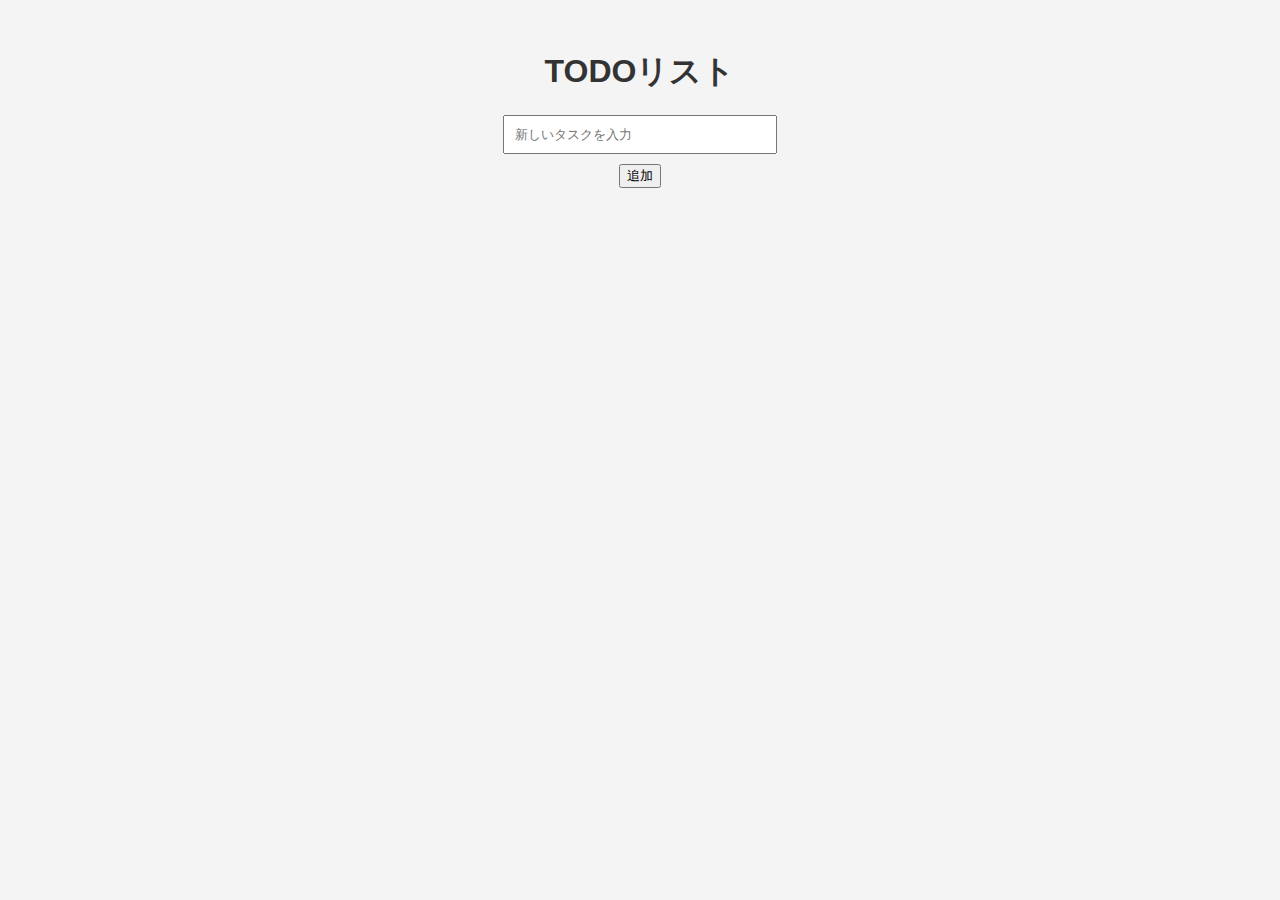
<file: todo_app/index.html>
<!DOCTYPE html>
<html lang="ja">
<head>
    <meta charset="UTF-8">
    <meta name="viewport" content="width=device-width, initial-scale=1">
    <title>TODOリスト</title>
    <link rel="stylesheet" href="style.css">
</head>
<body>
    <div id="app">
        <h1>TODOリスト</h1>
        <input type="text" id="new-task" placeholder="新しいタスクを入力" />
        <button id="add-task">追加</button>
        <ul id="task-list"></ul>
    </div>
    <script src="main.js"></script>
</body>
</html>
</file>
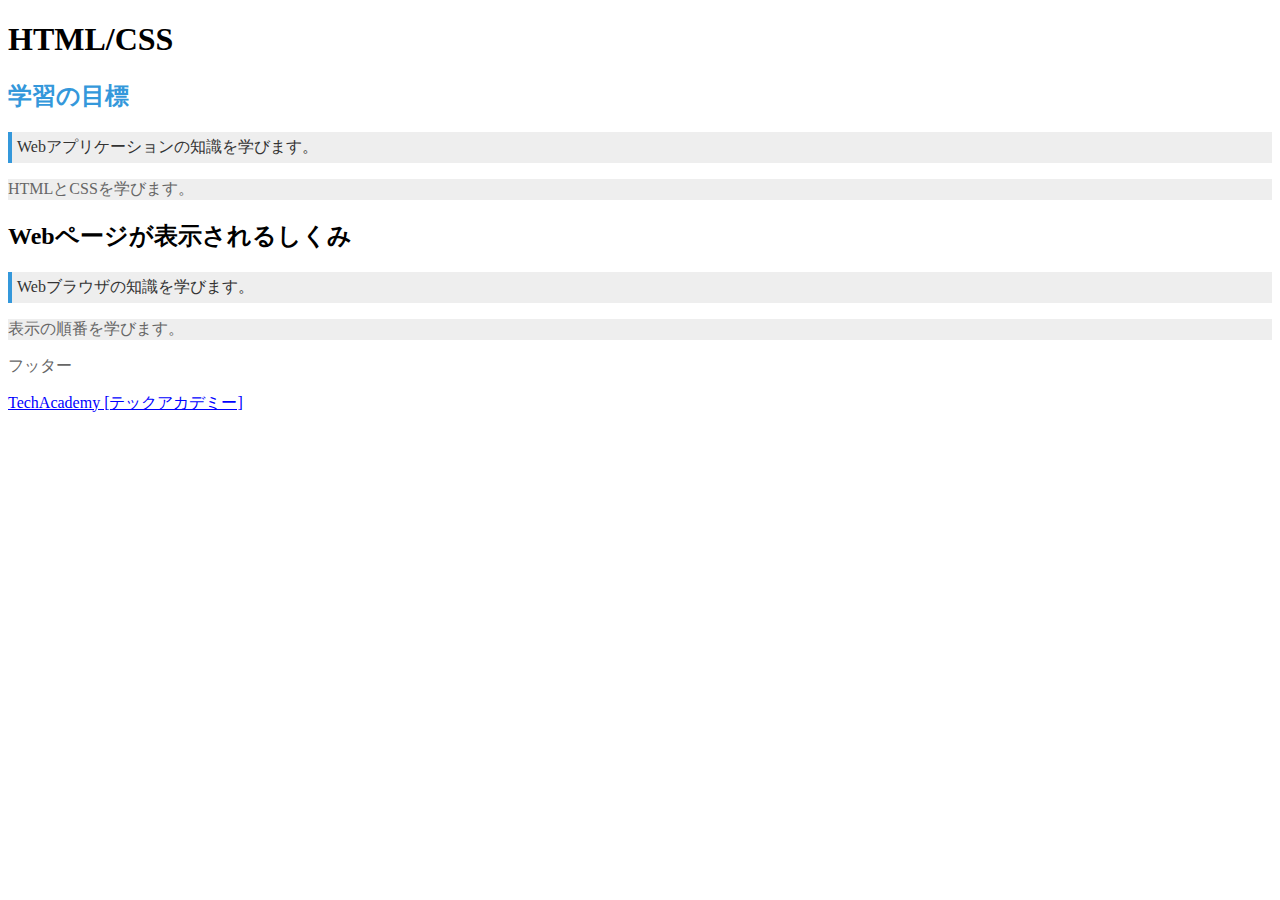
<file: 09-11_practice/cssbasic.html>
<!DOCTYPE HTML>
<html>

<head>
    <meta charset="UTF-8">
    <title>CSSの基礎</title>
    <link rel="stylesheet" href="cssbasic.css">
</head>

<body>
    <h1>HTML/CSS</h1>

    <section>
        <h2 id="firsttitle">学習の目標</h2>
        <p class="overview">Webアプリケーションの知識を学びます。</p>
        <p>HTMLとCSSを学びます。</p>
    </section>
    
    <section>
        <h2>Webページが表示されるしくみ</h2>
        <p class="overview">Webブラウザの知識を学びます。</p>
        <p>表示の順番を学びます。</p>
    </section>

    <p>フッター</p>
    <a href="https://techacademy.jp/">TechAcademy [テックアカデミー]</a>
</body>

</html>
</file>
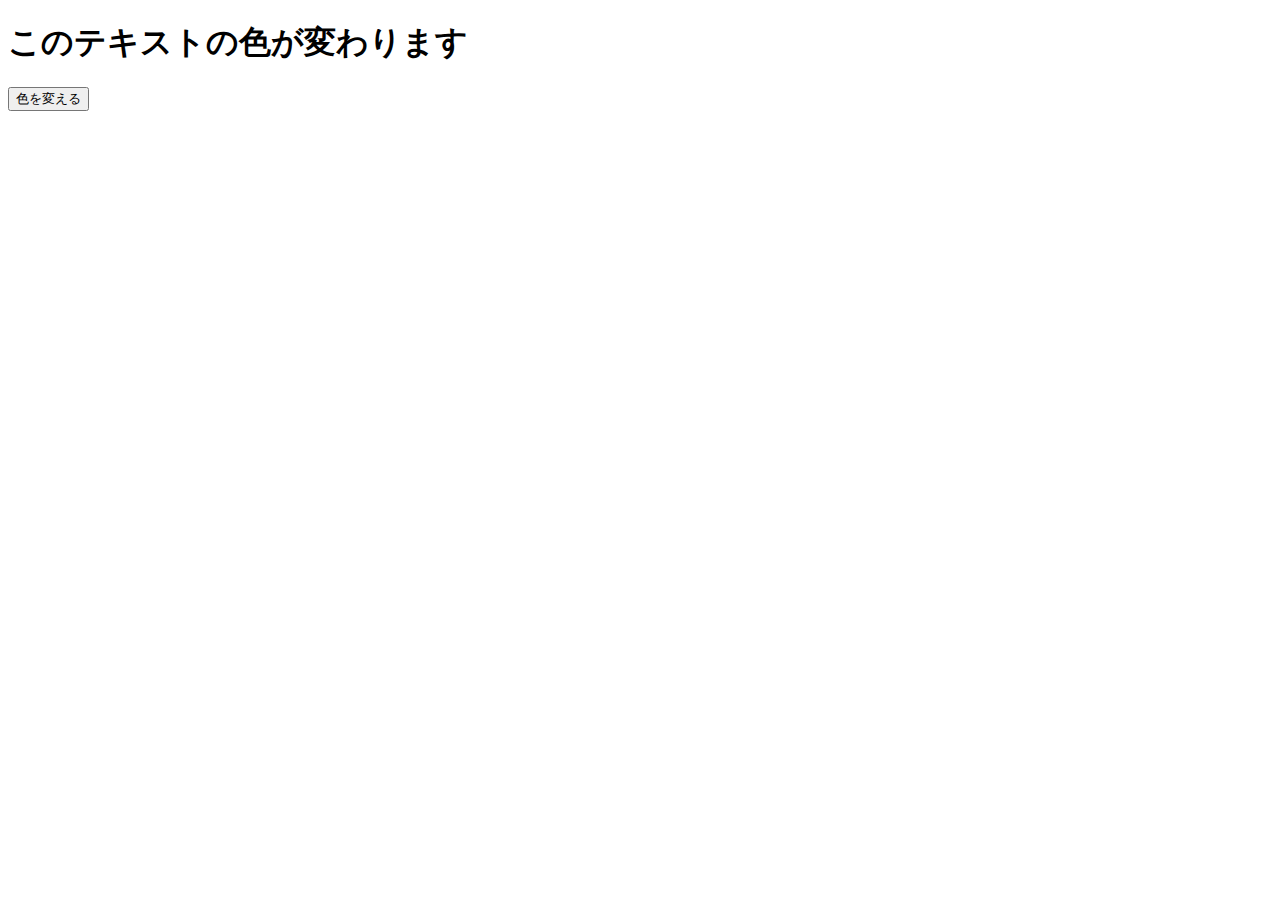
<file: 09-11_practice/jsbasic.html>
<!DOCTYPE html>
<html lang="ja">

<head>
    <meta charset="UTF-8">
    <meta name="viewport" content="width=device-width, initial-scale=1.0">
    <title>JavaScriptの練習</title>
    <link rel="stylesheet" href="jsbasic.css">
</head>

<body>
    <h1 id="text-element">このテキストの色が変わります</h1>
    <button id="color-change-button">色を変える</button>
    <script src="jsbasic.js"></script>
</body>

</html>
</file>
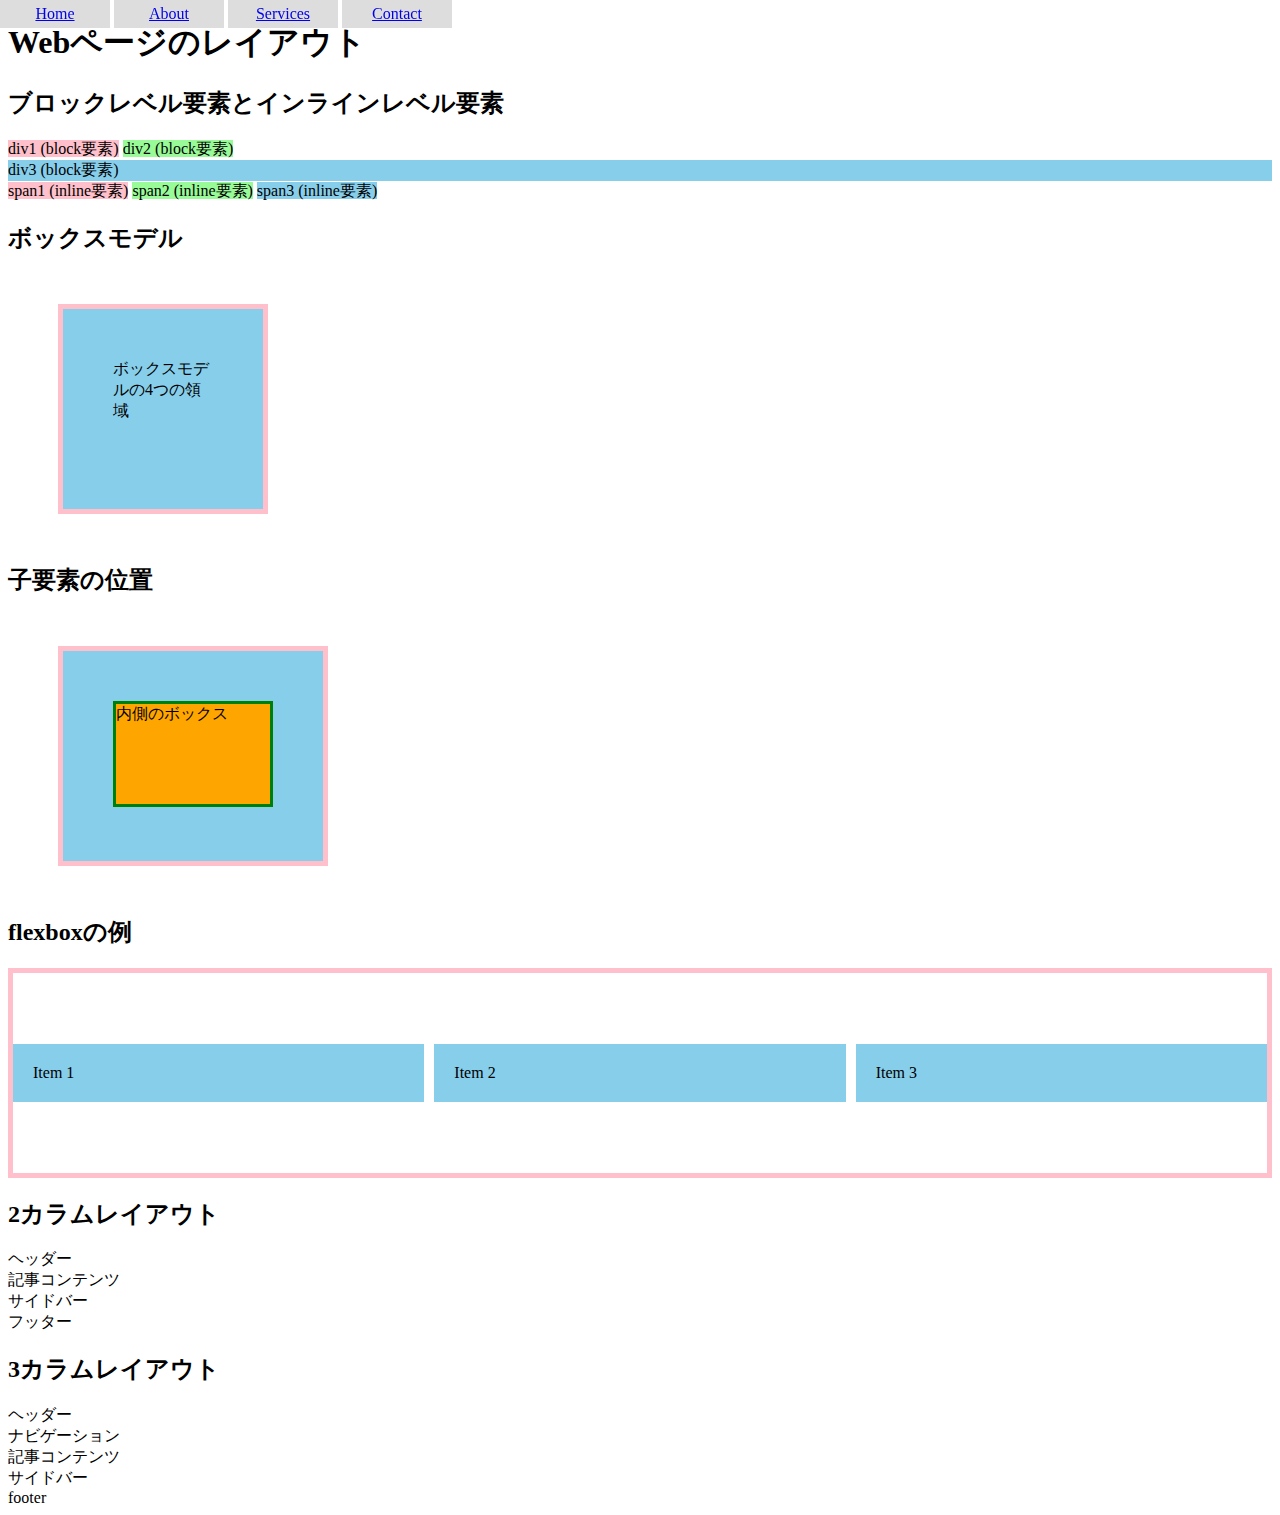
<file: 09-11_practice/layout.html>
<!DOCTYPE html>
<html lang="ja">

<head>
    <meta charset="UTF-8">
    <meta name="viewport" content="width=device-width, initial-scale=1.0">
    <title>レイアウトの例</title>
    <link rel="stylesheet" href="layout.css">
</head>

<body>
    <h1>Webページのレイアウト</h1>

    <!-- ブロックとインラインの比較 -->
    <h2>ブロックレベル要素とインラインレベル要素</h2>
    <div class="r">div1 (block要素)</div>
    <div class="g">div2 (block要素)</div>
    <div class="b">div3 (block要素)</div>
    <span class="r">span1 (inline要素)</span>
    <span class="g">span2 (inline要素)</span>
    <span class="b">span3 (inline要素)</span>

    <!-- ボックスモデル -->
    <h2>ボックスモデル</h2>
    <div class="box">ボックスモデルの4つの領域</div>

    <!-- 子要素の位置 -->
    <h2>子要素の位置</h2>
    <div class="outer-box">
        <div class="inner-box">内側のボックス</div>
    </div>

    <!-- flexboxの例 -->
    <h2>flexboxの例</h2>
    <div class="container">
        <div class="item">Item 1</div>
        <div class="item">Item 2</div>
        <div class="item">Item 3</div>
    </div>

    <!-- 2カラムレイアウト -->
    <h2>2カラムレイアウト</h2>
    <div class="flex-2column">
        <header>ヘッダー</header>
        <main>
            <article>記事コンテンツ</article>
            <aside>サイドバー</aside>
        </main>        
        <footer>フッター</footer>
    </div>

    <!-- 3カラムレイアウト -->
    <h2>3カラムレイアウト</h2>
    <div class="flex-3column">
        <header>ヘッダー</header>
        <main>
          <nav>ナビゲーション</nav>
          <article>記事コンテンツ</article>
          <aside>サイドバー</aside>
        </main>    
        <footer>footer</footer>
    </div>

    <!-- 固定メニュー -->
    <ul class="menu">
        <li><a href="#">Home</a></li>
        <li><a href="#">About</a></li>
        <li><a href="#">Services</a></li>
        <li><a href="#">Contact</a></li>
    </ul>
</body>

</html>
</file>
<file: todo_app/style.css>
/* ページ全体の基本スタイル */
body {
    font-family: Arial, sans-serif; /* フォントを指定 */
    background-color: #f4f4f4; /* 背景色を薄いグレーに設定 */
    color: #333; /* 文字色を濃いグレーに設定 */
    text-align: center; /* 全体の文字を中央揃え */
}

/* アプリ全体の中央寄せと幅の設定 */
#app {
    margin: 50px auto; /* 上下に50pxの余白を設定し、中央揃え */
    width: 300px; /* アプリの幅を300pxに設定 */
}

/* 入力ボックスのスタイル */
#new-task {
    width: calc(100% - 50px); /* ボックス幅を親要素の幅から50px減らす */
    padding: 10px; /* 内側の余白を10pxに設定 */
    margin-bottom: 10px; /* 下部に余白を設定 */
}

/* タスクリスト全体の設定 */
#task-list {
    list-style: none; /* リストの箇条書きマークを削除 */
    padding: 0; /* 内側の余白を削除 */
}

/* 各タスクのスタイル */
#task-list li {
    display: flex; /* 子要素を横並びに配置 */
    justify-content: space-between; /* 左右に要素を配置 */
    background: #fff; /* 背景色を白に設定 */
    margin-bottom: 5px; /* 各タスクの間に余白を設定 */
    padding: 10px; /* 内側の余白を設定 */
    border-radius: 5px; /* 四隅を少し丸める */
}
</file>
<file: 09-11_practice/cssbasic.css>
/* 要素セレクター */
p {
    color: #666; /* テキスト色をグレーに */
  }

/* クラスセレクター */
.overview {
    color: #333; /* テキスト色を濃いグレーに */
    border-left: 4px solid #3498db; /* 左側に青線 */
    padding: 5px; /* 余白を5pxに */
  }  

/* IDセレクター */
#firsttitle {
    color: #3498db; /* テキスト色を水色に */
    font-weight: bold; /* 太字 */
}  

/* 子孫セレクター */
section p {
    background-color: #eee; /* 背景色を薄いグレーに */
  }

/* 擬似クラス */
a:link {
    color: #0000ff; /* 通常時のテキスト色を青に */
  }
 
  }
  a:visited {
    color: #999999; /* 訪問済のテキスト色をグレーに */
  } 
a:hover {
    color: #ff0000; /* ホバー時のテキスト色を赤に */
</file>
<file: 09-11_practice/jsbasic.css>
.color-changed {
    color: red;
}
</file>
<file: 09-11_practice/layout.css>
/* displayプロパティのデフォルト値の確認用 */
.r { background-color: pink; }
.g { background-color: palegreen; }
.b { background-color: skyblue; }

/* displayプロパティの変更 */
div.r {
    display: inline;
}
div.g {
    display: inline;
}
/* ボックスモデルの4つの領域 */
.box {
    margin: 50px;
    border: 5px solid pink;
    padding: 50px;
    width: 100px;
    height: 100px;
    background-color: skyblue;
}
/* 子要素の位置 */
.outer-box {
    margin: 50px;
    border: 5px solid pink;
    padding: 30px;
    width: 200px;
    height: 150px;
    background-color: skyblue;
  }
  
  .inner-box {
    margin: 20px;
    border: 3px solid green;
    height: 100px;
    background-color: orange;
  }

  /* flexboxの例 */
.container {
    display: flex;
    border: 5px solid pink;
    justify-content: center; /* 横方向で中央寄せ */
    align-items: center; /* 縦方向で中央寄せ */
    height: 200px; /* 親要素の高さを指定 */
    column-gap: 10px; /* 横方向の間隔 */
  }
  
  .item {
    background-color: skyblue;
    padding: 20px;
    flex: 1; /* 子要素が均等にスペースを分け合う */
  }

  /* 固定メニュー */
ul {
    position: fixed;
    top: 0px;
    left: 0px;
    margin: 0px;
    padding: 0px;
  }
  
  ul li {
    display: inline-block;
    width: 100px;
    background-color: #dddddd;
    text-align: center;
    padding: 5px;
  }
</file>
